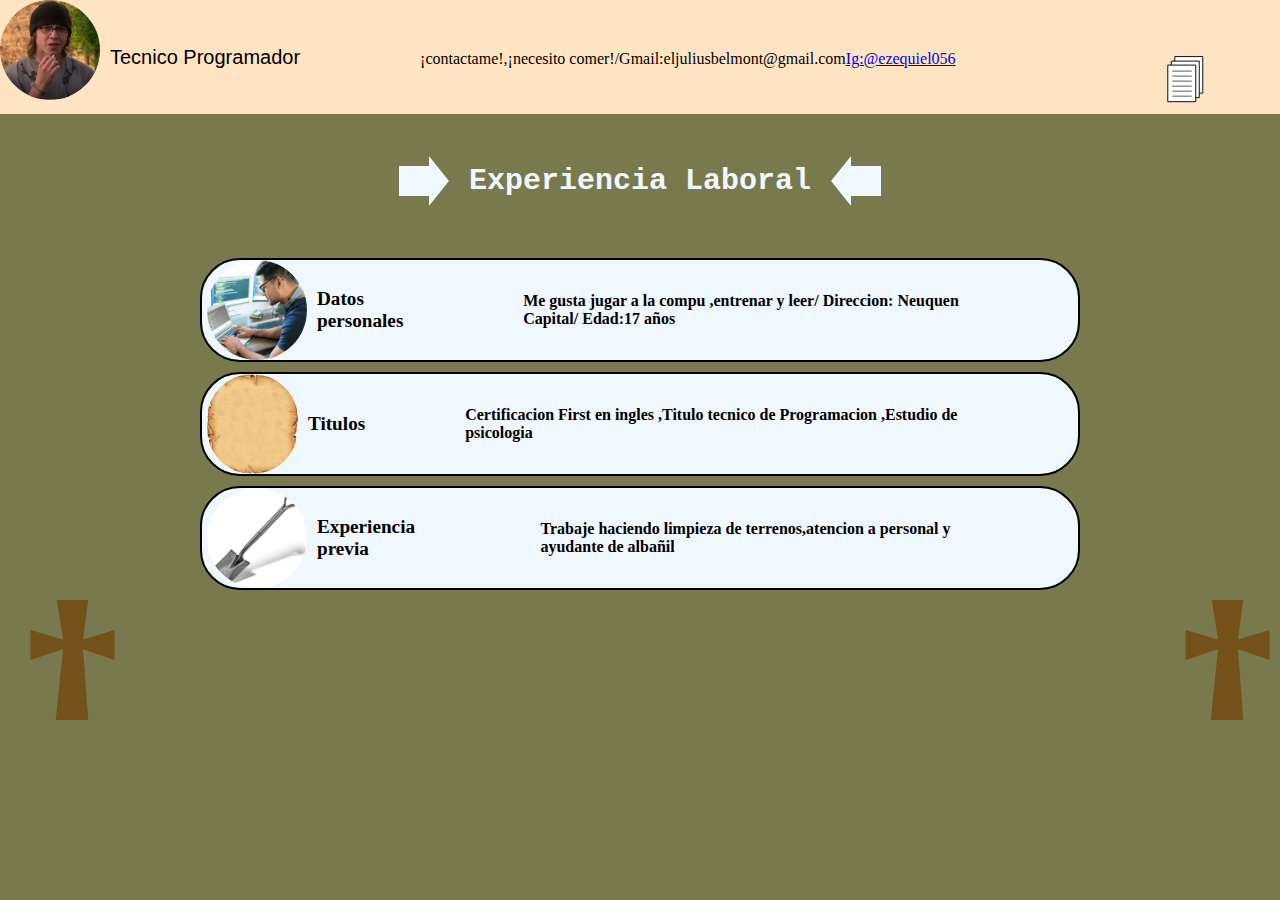
<file: index.html>
<!DOCTYPE html>
<html lang="en">
<head>
    <link rel="stylesheet" href="style.css">
    <meta charset="UTF-8">
    <meta name="viewport" content="width=, initial-scale=1.0">
    <title>Curriculum</title>
</head>
<body>
    <div class="container">
            <header>
                    <div class="containerImagen">
                    <img src="imagenes/3e0310a77523aa155764d19db60e8db2.jpg" alt="Sid-Mi-Amor" width="100" height="100" id="imagenSid">
                    </div>
                    <div class="title">Tecnico Programador</div>
                    <div class="contacto">
                    ¡contactame!,¡necesito comer!/Gmail:eljuliusbelmont@gmail.com  <a href="https://www.instagram.com/ezekiel056/">Ig:@ezequiel056</a>
                    <div class="formulario"><a href="formulario.html"><img src="imagenes/Anonymous_Paper_4_icon.svg" alt="Hoja" width="60" height="60"></a></div>
                    </div>
                    
            </header>
            <main>
                <section id="Flechas">
                    <div class="containerArrow">
                        <div class="arrow"></div>
                    </div>
                    <div class="experiencia">Experiencia Laboral</div>
                    <div class="containerArrow1">
                        <div class="arrow1"></div>
                    </div>
                </section>
                <section>
                    <div class="field1">
                        <img src="imagenes/side-view-of-attractive-hispanic-developer-programming-software-using-computer-while-working-from-home-1-01-1-1024x945.jpg" alt="Yo" width="100" height="100" id="ImagenYo">
                        <div class="titleField1">Datos personales</div>
                        <div class="textField1">Me gusta jugar a la compu ,entrenar y leer/ Direccion: Neuquen Capital/ Edad:17 años</div>
                    </div>
                    <div class="field2">
                        <img src="imagenes/papiro.jfif" alt="papiro" width="100" height="100" id="papiro">
                        <div class="titleField2">Titulos</div>
                        <div class="textField2">Certificacion First en ingles ,Titulo tecnico de Programacion ,Estudio de psicologia</div>
                    </div>
                    <div class="field3">
                        <img src="imagenes/pala.jfif" alt="Pala" width="100" height="100" id="pala">
                        <div class="titleField3">Experiencia previa</div>
                        <div class="textField3">Trabaje haciendo limpieza de terrenos,atencion a personal y ayudante de albañil</div>
                    </div>
                </section>
            </main>
            <footer>
                <div class="Cruzes">
                    <div class="Cruz"></div>
                    <div class="Cruz1"></div>
                </div>    
            </footer>
        </div>
    </div>
</body>
</html>
</file>
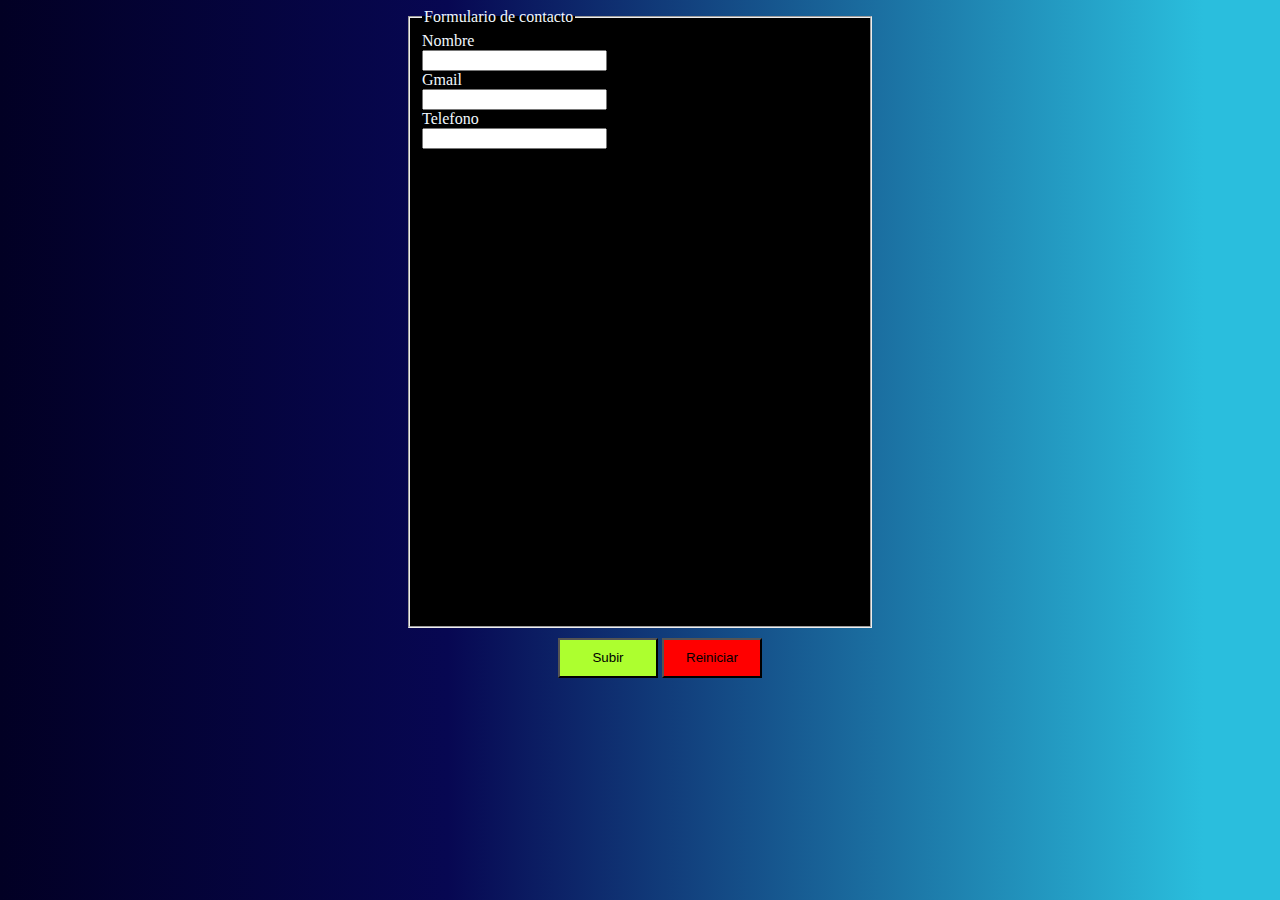
<file: formulario.html>
<!DOCTYPE html>
<html lang="es">
<head>
    <meta charset="UTF-8">
    <meta name="viewport" content="width=device-width, initial-scale=1.0">
    <link rel="stylesheet" href="Style1.css">
    <title>Formulario</title>
</head>
<body>
    <div class="formulario">
        <form action="#" method="post">
            <fieldset>
                <legend>Formulario de contacto</legend>
                <label for="nombre">Nombre</label><br>
                <input type="text"name="nombre" id="nombre" required><br>
                <label for="gmail">Gmail</label><br>
                <input type="email" name="gmail" id="gmail" required><br>
                <label for="Telefono">Telefono</label><br>
                <input type="tel" name="Telefono" id="Telefono">
            </fieldset>
                <input type="submit" name="Subir" id="Subir" value="Subir">

                <input type="reset" name="Resetear" id="Resetear" value="Reiniciar">

        </form>
    </div>
</body>
</html>
</file>
<file: style.css>
body{
    background-color: rgb(121, 121, 78);
    margin: 0px;
}
header{
    background-color: bisque;
    display:flex;
}
#imagenSid{
    border-radius: 50px;
}
.title{
    margin-left: 10px;
    align-content: center;
    font-size: 20px;
    font-weight: 400;
    font-family: 'Trebuchet MS', 'Lucida Sans Unicode', 'Lucida Grande', 'Lucida Sans', Arial, sans-serif;
}
.contacto{
    display: flex;
    font-size: medium;
    margin-top: 50px;
    margin-left: 120px;
}
.formulario{
 margin-left: 200px;
}
.arrow{
    clip-path: polygon(0% 20%, 60% 20%, 60% 0%, 100% 50%, 60% 100%, 60% 80%, 0% 80%);
    background-color: aliceblue;
    width: 50px;
    height: 50px;
}
.arrow1{
    clip-path: polygon(40% 0%, 40% 20%, 100% 20%, 100% 80%, 40% 80%, 40% 100%, 0% 50%);
    background-color: aliceblue;
    width: 50px;
    height: 50px;
}
#Flechas{
    align-items: center;
    justify-content: center;
    display: flex;
    align-content: center;
}
@keyframes ArribaAbajo{
    0%{
        transform: 0px;
    }
    50%{
        translate: 10px;
    }
    100%{
        transform: 0px;
    }
}
@keyframes ArribaAbajo2{
    0%{
        transform: 0px;
    }
    50%{
        translate: -10px;
    }
    100%{
        transform: 0px;
    }
}
.containerArrow{
    margin-right: 10px;
    animation: ArribaAbajo 2s infinite;
}
.containerArrow1{
    margin-left: 10px;
    animation: ArribaAbajo2 2s infinite;
}
.experiencia{
    color: aliceblue;
    font-weight: bold;
    font-size: 30px;
    margin-top: 50px;
    margin-bottom: 50px;
    margin-left: 10px;
    margin-right: 10px;
    font-family: 'Courier New', Courier, monospace;
}
.field1{
    margin-top: 10px;
    display: flex;
    background-color: aliceblue;
    margin-left: 200px;
    margin-right: 200px;
    border-radius: 40px;
    border-width: 2px;
    border-style: solid;
    border-color: black;
}
.titleField1{
    margin-left: 10px;
    align-items: center;
    font-size: larger;
    align-content: center;
    font-weight: bold;
}
.textField1{
    align-content: center;
    margin-left: 100px;
    font-family: 'Times New Roman', Times, serif;
    font-weight: bold;
    margin-right: 100px;
}
#ImagenYo{
    border-radius: 50px;
    margin-left: 5px;
}
.field2{

    margin-top: 10px;
    display: flex;
    background-color: aliceblue;
    margin-left: 200px;
    margin-right: 200px;
    border-radius: 40px;
    border-width: 2px;
    border-style: solid;
    border-color: black;
}
.titleField2{
    margin-left: 10px;
    align-items: center;
    font-size: larger;
    align-content: center;
    font-weight: bold;
}
.textField2{
    align-content: center;
    margin-left: 100px;
    font-family: 'Times New Roman', Times, serif;
    font-weight: bold;
    margin-right: 100px;
}
#papiro{
    border-radius: 50px;
    margin-left: 5px;
}
.field3 {

    margin-top: 10px;
    display: flex;
    background-color: aliceblue;
    margin-left: 200px;
    margin-right: 200px;
    border-radius: 40px;
    border-width: 2px;
    border-style: solid;
    border-color: black;
}
.titleField3{
    margin-left: 10px;
    align-items: center;
    font-size: larger;
    align-content: center;
    font-weight: bold;
}
.textField3{
    align-content: center;
    margin-left: 100px;
    font-family: 'Times New Roman', Times, serif;
    font-weight: bold;
    margin-right: 100px;
}
#pala{
    border-radius: 50px;
    margin-left: 5px;
}
.Cruzes{
    display: flex;
}
.Cruz{
    clip-path: polygon(10% 25%, 41% 33%, 35% 0%, 65% 0%, 60% 33%, 90% 25%, 90% 50%, 60% 41%, 65% 100%, 34% 100%, 41% 41%, 10% 50%);
    width: 120px;
    height: 120px;
    background-color: rgb(117, 81, 26);
    margin-left: 20px;
    margin-top: 10px;
    margin-bottom: 20px;
    justify-content: left;
}
.Cruz1{
    clip-path: polygon(10% 25%, 41% 33%, 35% 0%, 65% 0%, 60% 33%, 90% 25%, 90% 50%, 60% 41%, 65% 100%, 34% 100%, 41% 41%, 10% 50%);
    width: 120px;
    height: 120px;
    background-color: rgb(117, 81, 26);
    margin-left: 1050px;
    margin-top: 10px;
    margin-bottom: 20px;
    justify-content: right;
}
</file>
<file: Style1.css>
body{
    background: rgb(2,0,36);
    background: linear-gradient(to right, rgba(2,0,36,1) 0%, rgba(7,7,82,1) 35%, rgba(42,190,221,1) 94%);
    background-size: cover;
    color: aliceblue;
}
.formulario fieldset{
    height: 600px;
    margin-left: 400px;
    margin-right: 400px;
    background-color: black;
}
.formulario #Subir{
    width: 100px;
    height: 40px;
    margin-left: 550px;
    margin-top: 10px;
    background-color:greenyellow;
}
.formulario #Resetear{
    width: 100px;
    height: 40px;
    background-color: red;
}
</file>
